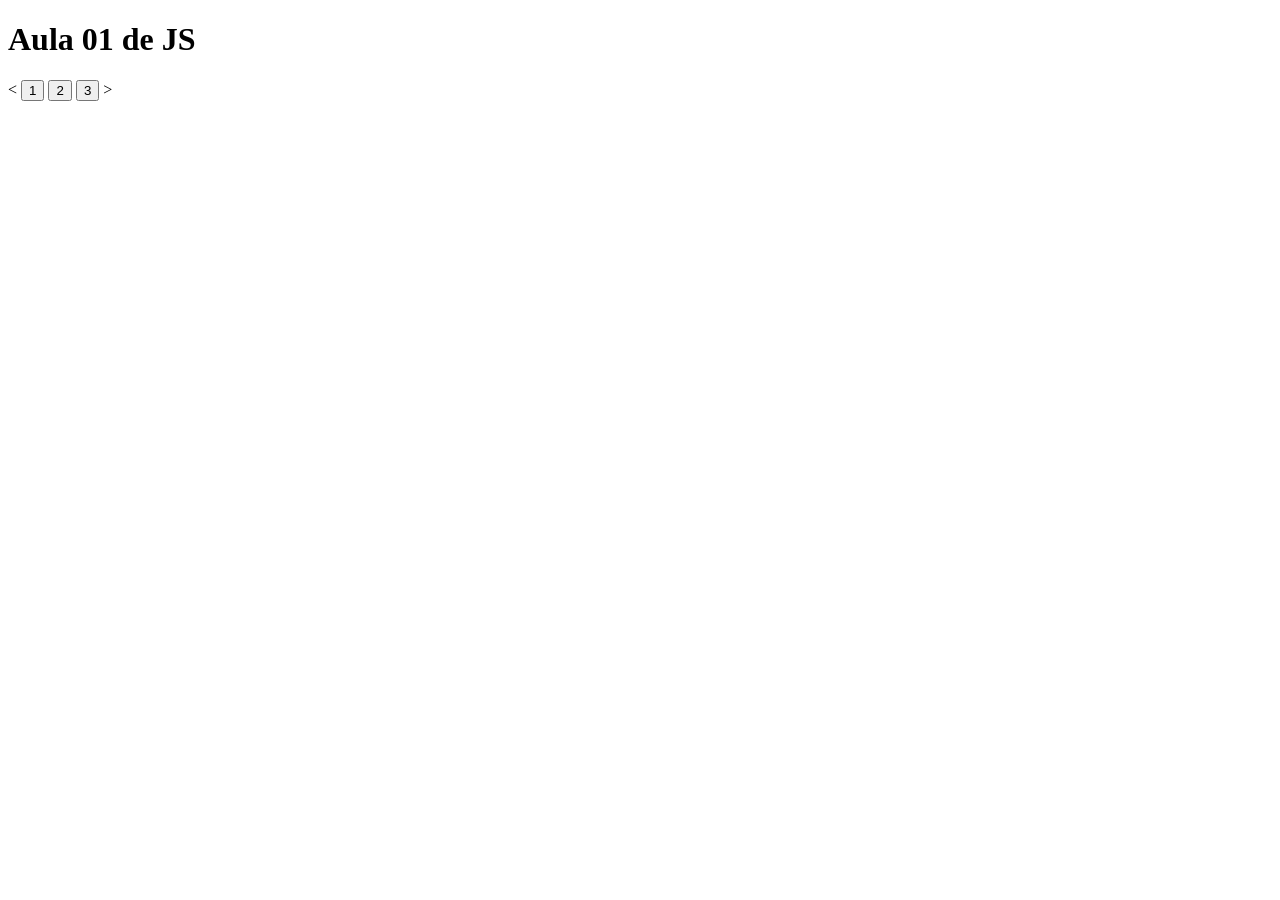
<file: 1a/01-JS/index.html>
<!DOCTYPE html>
<html lang="pt-br">
<head>
    <meta charset="UTF-8">
    <meta name="viewport" content="width=device-width, initial-scale=1.0">
    <title>JS</title>
</head>
<body>
    
<h1>Aula 01 de JS</h1>
<
<button onclick="primeira()">1</button>
<button onclick="segunda()">2</button>
<button onclick="terceira()">3</button>
>

<script src="script.js"></script>
</body>
</html>
</file>
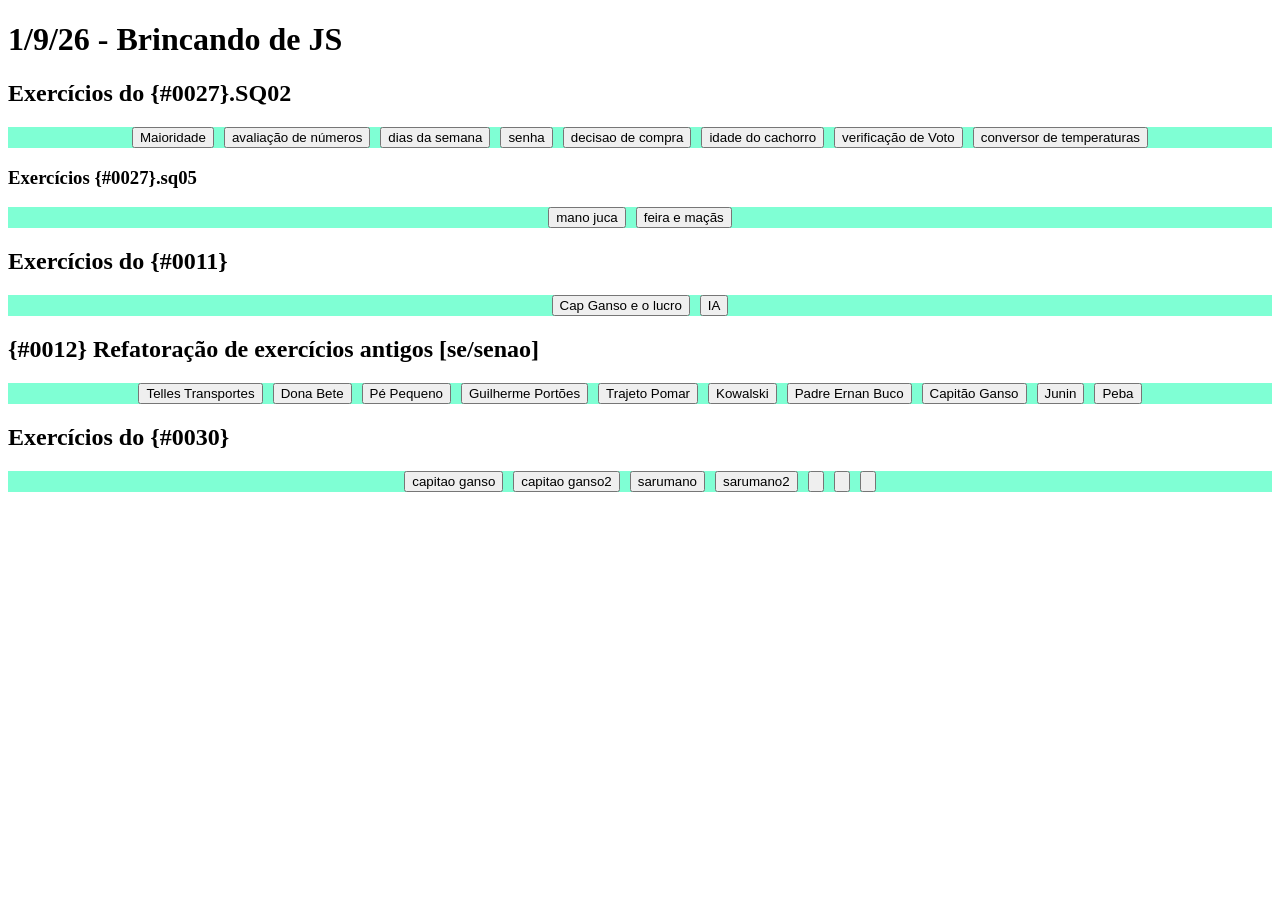
<file: 1a/02-JS/index.html>
<!DOCTYPE html>
<html lang="pt-br">
<head>
    <meta charset="UTF-8">
    <meta name="viewport" content="width=device-width, initial-scale=1.0">
    <link rel="stylesheet" href="style.css">
    <title>JS</title>
</head>
<body>
    <h1>1/9/26 - Brincando de JS</h1>

    <h2>Exercícios do {#0027}.SQ02</h2>
    <div class="capitulo">
        <button onclick="verificarMaioridade()">Maioridade</button>
        <button onclick="numeros()">avaliação de números</button>
        <button onclick="diaSemana()">dias da semana</button>
        <button onclick="senha()">senha</button>
        <button onclick="comprasDecisao()">decisao de compra</button>
        <button onclick="idadeCachorro()">idade do cachorro</button>
        <button onclick="verificarVoto()">verificação de Voto</button>
        <button onclick="conversorTemperaturas()">conversor de temperaturas</button>
    </div>

    <h3>Exercícios {#0027}.sq05</h3>
    <div class="capitulo">
     <button onclick="albergueJuca()">mano juca</button>
     <button onclick="feiraJuca()">feira e maçãs</button>

    </div>
   
   

    <h2>Exercícios do {#0011}</h2>
    <div class="capitulo">
        <button onclick="calcularLucroGanso()">Cap Ganso e o lucro</button>
        <button onclick="calcularPrecoDoPrompt()">IA</button>
        
    </div>

    <h2>{#0012} Refatoração de exercícios antigos [se/senao]</h2>
    <div class="capitulo">
        <button onclick="transportes()">Telles Transportes</button>
        <button onclick="faturamento()">Dona Bete</button>
        <button onclick="">Pé Pequeno</button>
        <button onclick="">Guilherme Portões</button>
        <button onclick="">Trajeto Pomar</button>
        <button onclick="">Kowalski</button>
        <button onclick="">Padre Ernan Buco</button>
        <button onclick="">Capitão Ganso</button>
        <button onclick="">Junin</button>
        <button onclick="">Peba</button>
    </div>



     <h2>Exercícios do {#0030}</h2>
     <div class="capitulo">
        <button onclick="controleTripulacao()">capitao ganso</button>
        <button onclick="testeRecrutamento()">capitao ganso2</button>
        <button onclick="maquinaFumaca()">sarumano</button>
        <button onclick="deslocamentoEventos()">sarumano2</button>
        <button onclick=""></button>
        <button onclick=""></button>
        <button onclick=""></button>
     </div>

    




    <script src="script.js"></script>
</body>
</html>
</file>
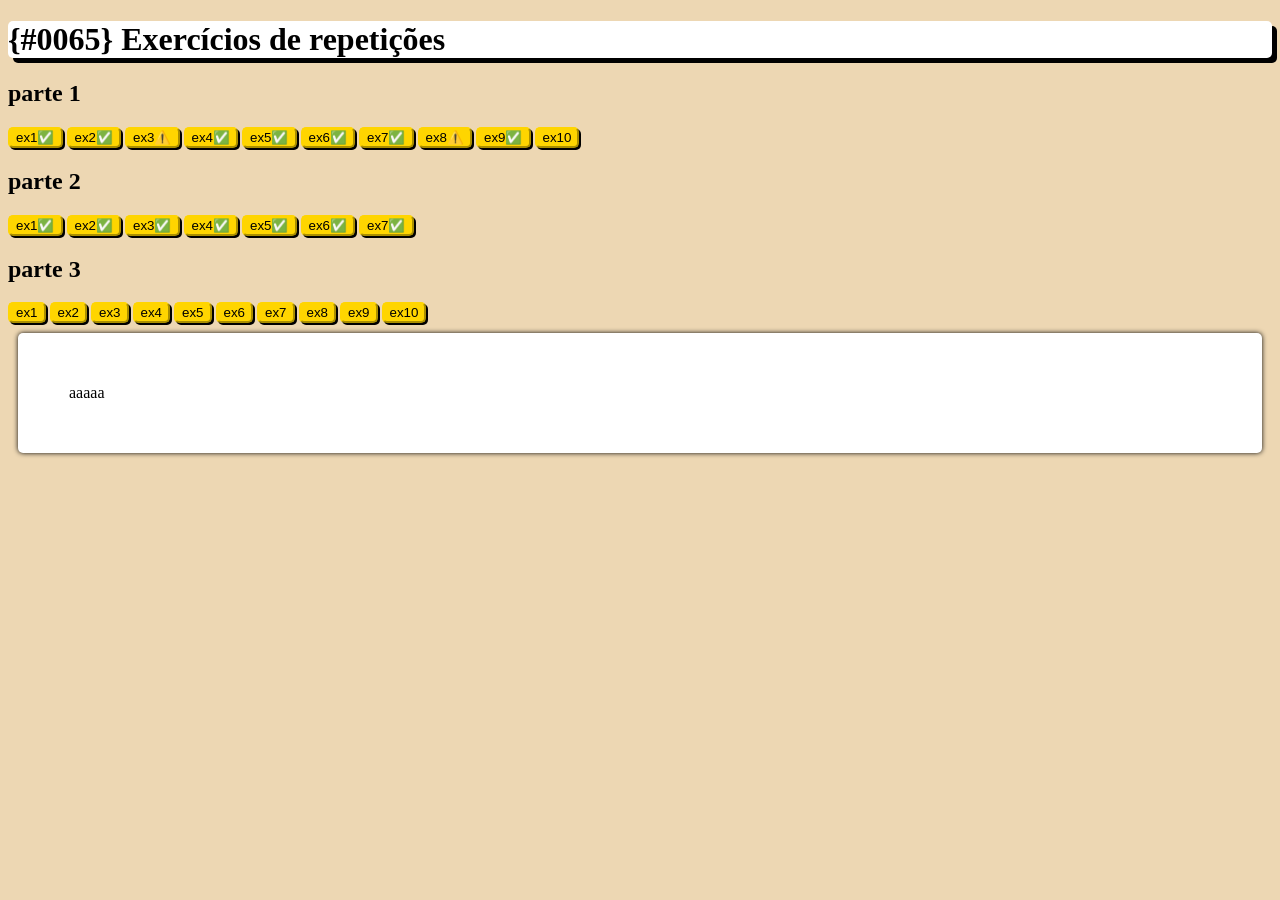
<file: 1a/03-JS/index.html>
<!DOCTYPE html>
<html lang="pt-br">
<head>
    <meta charset="UTF-8">
    <meta name="viewport" content="width=device-width, initial-scale=1.0">
    <title>repetição</title>
    <link rel="stylesheet" href="style.css">
</head>
<body>
   <h1>{#0065} Exercícios de repetições</h1>
    

 <h2>parte 1</h2>
   <div class="capitulo">
    <button onclick="ex1()">ex1✅</button>
    <button onclick="ex2()">ex2✅</button>
    <button onclick="ex3()">ex3⚠️</button>
    <button onclick="ex4()">ex4✅</button>
    <button onclick="ex5()">ex5✅</button>
    <button onclick="ex6()">ex6✅</button>
    <button onclick="ex7()">ex7✅</button>
    <button onclick="ex8()">ex8⚠️</button>
    <button onclick="ex9()">ex9✅</button>
    <button onclick="ex10()">ex10</button>
   </div>


 <h2>parte 2</h2>
   <div class="capitulo">
    <button onclick="ex11()">ex1✅</button>
    <button onclick="ex22()">ex2✅</button>
    <button onclick="ex33()">ex3✅</button>
    <button onclick="ex44()">ex4✅</button>
    <button onclick="ex55()">ex5✅</button>
    <button onclick="ex66()">ex6✅</button>
    <button onclick="ex77()">ex7✅</button>
   </div>

 <h2>parte 3</h2>
   <div class="capitulo">
    <button onclick="ex111()">ex1</button>
    <button onclick="ex222()">ex2</button>
    <button onclick="ex333()">ex3</button>
    <button onclick="ex444()">ex4</button>
    <button onclick="ex555()">ex5</button>
    <button onclick="ex666()">ex6</button>
    <button onclick="ex777()">ex7</button>
    <button onclick="ex888()">ex8</button>
    <button onclick="ex999()">ex9</button>
    <button onclick="ex1110()">ex10</button>
   </div>

   <div id="resultado">aaaaa</div>

    <script src="script.js"></script>
</body>
</html>
</file>
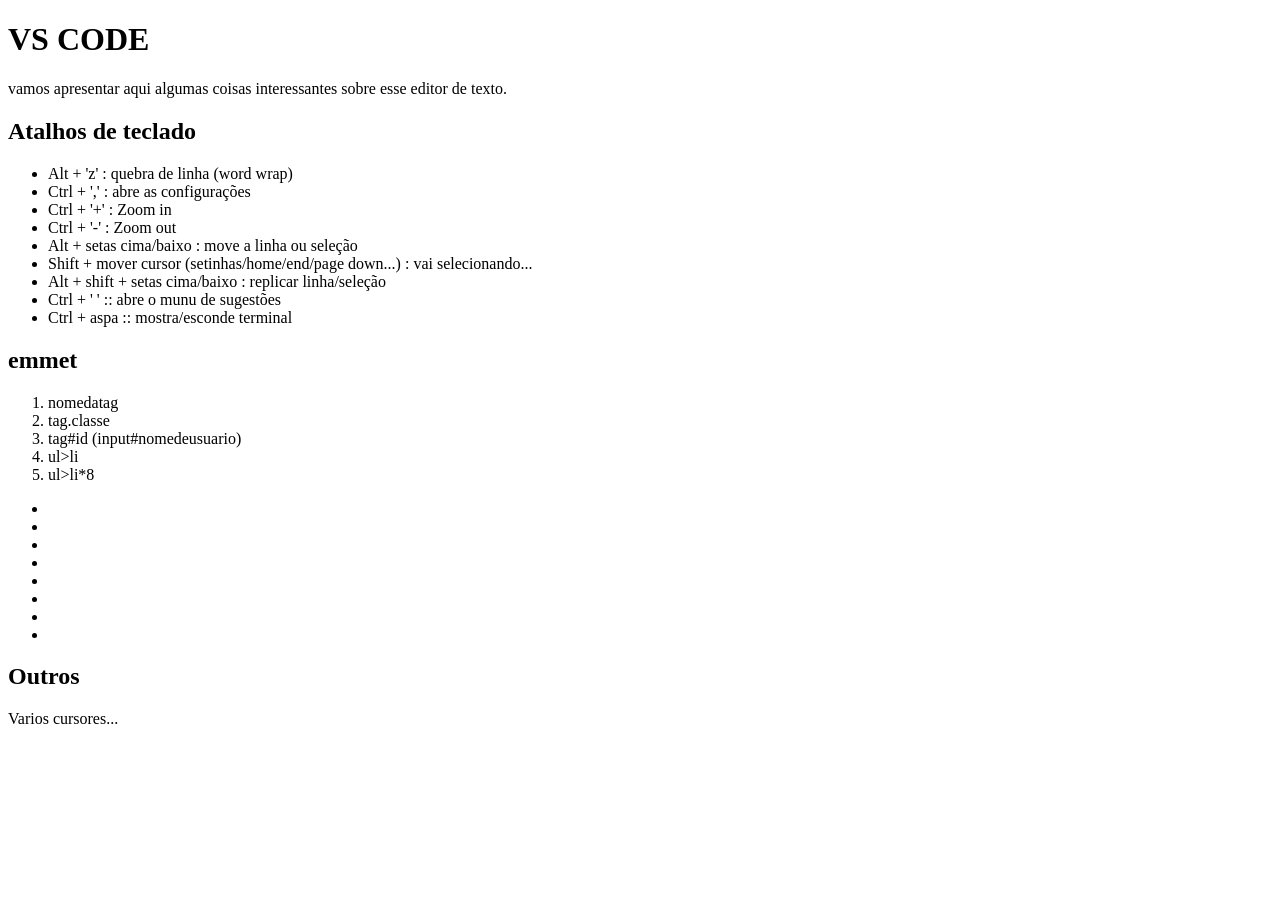
<file: 1a/01-JS/vscode.html>
<!DOCTYPE html>
<html lang="pt-br">
<head>
    <meta charset="UTF-8">
    <meta name="viewport" content="width=device-width, initial-scale=1.0">
    <title>VS CODE</title>

</head>
<body>
    
    <h1>VS CODE</h1>

    <p>vamos apresentar aqui algumas coisas interessantes
         sobre esse editor de texto.</p>
         <h2>Atalhos de teclado</h2>
         <ul>
            <li>Alt + 'z' : quebra de linha (word wrap)</li>
            <li>Ctrl + ',' : abre as configurações</li>
            <li>Ctrl + '+' : Zoom in </li>
            <li>Ctrl + '-' : Zoom out</li>
            <li>Alt + setas cima/baixo : move a linha ou seleção</li>
            <li> Shift + mover cursor (setinhas/home/end/page down...) : vai selecionando...</li>
            <li>Alt + shift + setas cima/baixo : replicar linha/seleção</li>
            <li>Ctrl + ' ' :: abre o munu de sugestões</li>
            <li>Ctrl + aspa :: mostra/esconde terminal</li>
        
         </ul>

       <h2>emmet</h2>
       <ol>

        <li>nomedatag</li>
        <li>tag.classe</li>
        <li>tag#id (input#nomedeusuario)</li>
        <li>ul>li</li>
        <li>ul>li*8</li>
       </ol>

<ul>
    <li></li>
    <li></li>
    <li></li>
    <li></li>
    <li></li>
    <li></li>
    <li></li>
    <li></li>
</ul>

       <h2>Outros</h2>
       <p>Varios cursores...</p>
       

    <script src="script.js"></script>
</body>
</html>
</file>
<file: 1a/02-JS/style.css>
.capitulo{
    background-color: aquamarine;

    display: flex;
    flex-direction: row;
    justify-content: center;

    gap: 10px;
    flex-wrap: wrap;

}
</file>
<file: 1a/03-JS/style.css>
#resultado{
    border-radius: 5px;
    margin: 10px;
    padding: 51px;
    box-shadow: 0 0 5px rgb(8, 8, 8);
    background-color: rgb(255, 255, 255);
}

button{
    background-color: rgb(255, 213, 0);

    border-radius: 5px;

    border-color: rgb(255, 213, 0);

    box-shadow: 2px 2px;
}

body{
    background-color: rgb(237, 215, 179);
}

h1{
    background-color: rgb(255, 255, 255);

    border-radius: 5px;
    border-color: rgb(23, 26, 26);
    box-shadow: 5px 5px;
}
</file>
